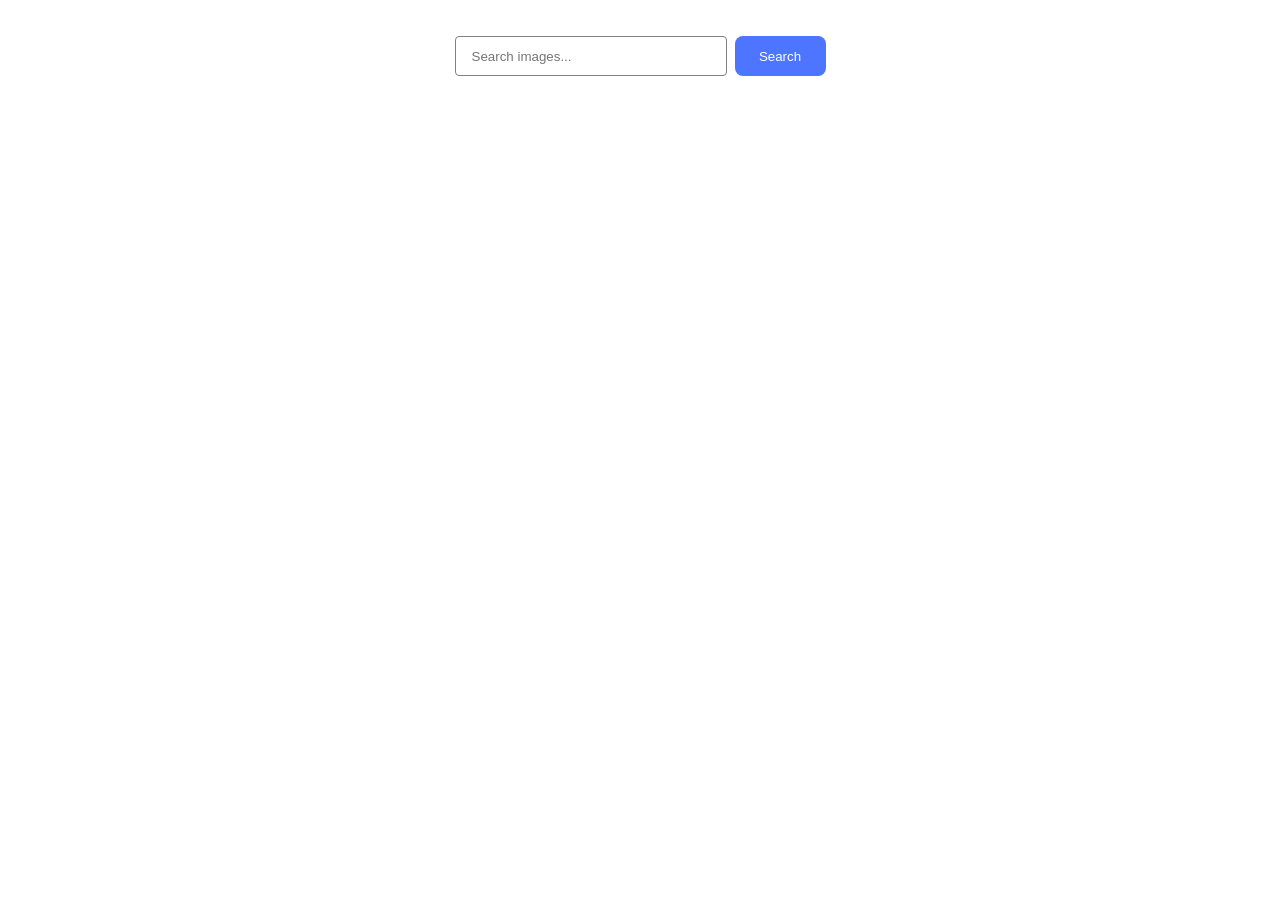
<file: src/index.html>
<!DOCTYPE html>
<html lang="en">
  <head>
    <meta charset="UTF-8" />
    <link rel="icon" type="image/svg+xml" href="/favicon.svg" />
    <meta name="viewport" content="width=device-width, initial-scale=1.0" />
    <title>Vanilla App Template</title>
    <link rel="stylesheet" href="./css/styles.css" />
  </head>
  <body>
    <div class="container">
      <form class="form">
        <label>
          <input
            type="text"
            name="search-text"
            placeholder="Search images..."
            required
          />
        </label>
        <button type="submit">Search</button>
      </form>

      <span class="loader is-hidden"></span>

      <ul class="gallery"></ul>
    </div>

    <script type="module" src="./main.js"></script>
  </body>
</html>
</file>
<file: src/css/styles.css>
/**
  |============================
  | include css partials with
  | default @import url()
  |============================
*/
/* Common styles */
@import url('./reset.css');
@import url('./base.css');
</file>
